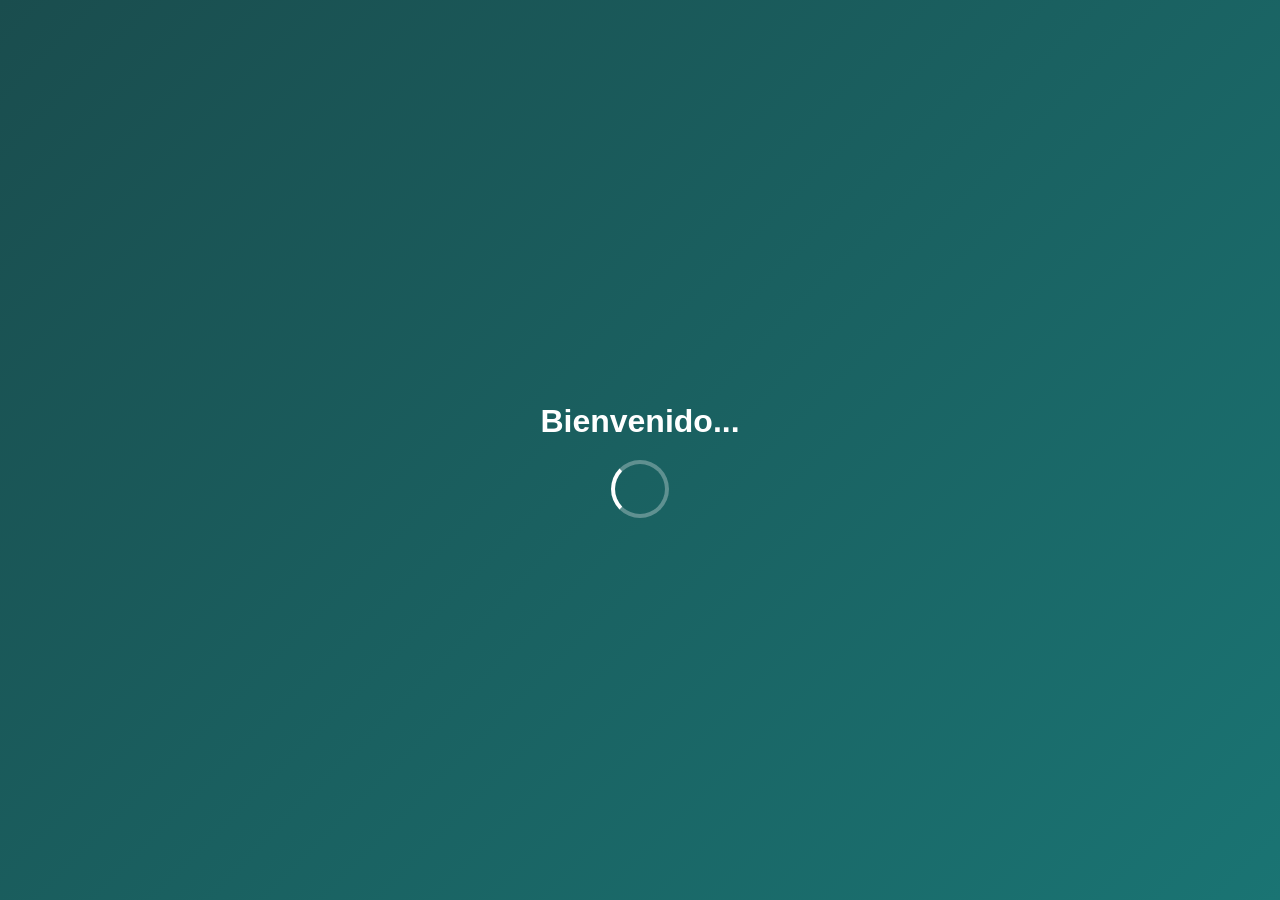
<file: preload.html>
<!DOCTYPE html>
<html lang="en">
<head>
    <meta charset="UTF-8">
    <meta name="viewport" content="width=device-width, initial-scale=1.0">
    <title>Dostinweb.net</title>
</head>
<body>
    <style>
    body {
      margin: 0;
      background: linear-gradient(135deg, #1a4d4e, #1a7473);
      color: white;
      display: flex;
      align-items: center;
      justify-content: center;
      height: 100vh;
      font-family: 'Poppins', sans-serif;
      overflow: hidden;
    }
    .loader {
      text-align: center;
      animation: fadeIn 1s ease-in-out;
    }
    .loader h1 {
      font-size: 2em;
      margin-bottom: 20px;
    }
    .spinner {
      border: 4px solid rgba(255,255,255,0.3);
      border-left-color: white;
      border-radius: 50%;
      width: 50px;
      height: 50px;
      margin: 0 auto;
      animation: spin 1s linear infinite;
    }
    @keyframes spin {
      to { transform: rotate(360deg); }
    }
    @keyframes fadeIn {
      from { opacity: 0; }
      to { opacity: 1; }
    }
  </style>
</head>
<body>
  <div class="loader">
    <h1>Bienvenido...</h1>
    <div class="spinner"></div>
  </div>

  <script>
    // Simula la carga y redirige a la página principal después de 3 segundos
    setTimeout(() => {
      window.location.href = "index.html";
    }, 3000);
  </script>
</body>
</html>
</file>
